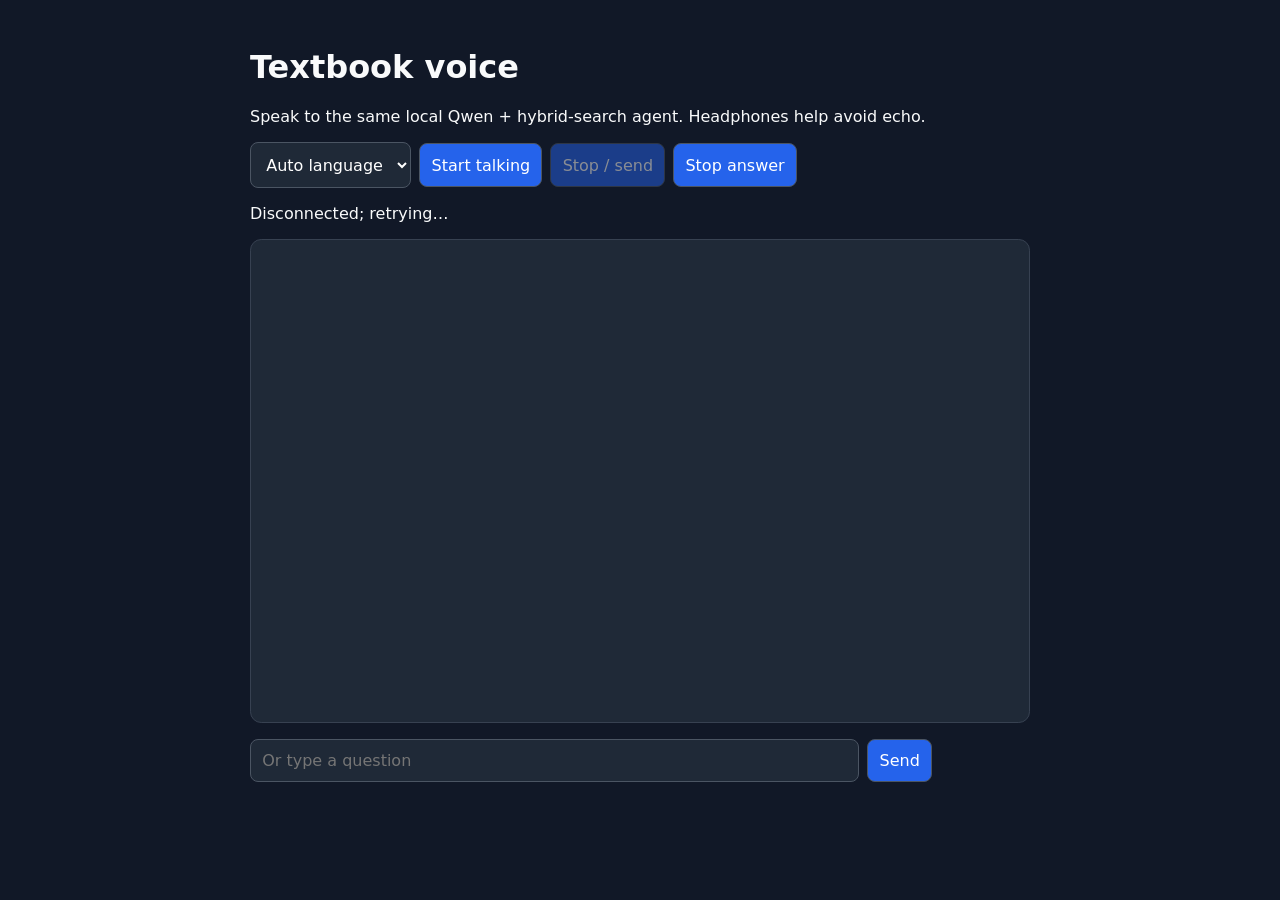
<file: voice_app/index.html>
<!doctype html>
<html lang="en">
<meta charset="utf-8"><meta name="viewport" content="width=device-width,initial-scale=1">
<title>Textbook voice</title>
<style>
body{font:16px system-ui,sans-serif;max-width:780px;margin:3rem auto;padding:0 1rem;background:#111827;color:#f9fafb}
button,select,input{font:inherit;padding:.7rem;border-radius:.5rem;border:1px solid #4b5563}
button{background:#2563eb;color:white;cursor:pointer}button:disabled{opacity:.5;cursor:default}
input{background:#1f2937;color:white;width:75%}select{background:#1f2937;color:white}
.row{display:flex;gap:.5rem;align-items:center;margin:1rem 0}#log{height:50vh;overflow:auto;border:1px solid #374151;border-radius:.7rem;padding:1rem;background:#1f2937;white-space:pre-wrap}
.message{margin:0 0 1.3rem}.who{font-weight:700;color:#93c5fd}.partial{color:#9ca3af}
</style>
<h1>Textbook voice</h1>
<p>Speak to the same local Qwen + hybrid-search agent. Headphones help avoid echo.</p>
<div class="row"><select id="language"><option value="auto">Auto language</option><option value="hr-HR">Hrvatski</option><option value="en-US">English</option></select><button id="talk">Start talking</button><button id="stop" disabled>Stop / send</button><button id="cancel">Stop answer</button></div>
<p id="status">Connecting…</p><p id="partial" class="partial"></p>
<div id="log" aria-live="polite"></div>
<form id="form" class="row"><input id="question" placeholder="Or type a question"><button>Send</button></form>
<script>
const $=id=>document.getElementById(id), log=$('log');
let socket, stream, context, source, worklet, playing=[], nextTime=0;
function status(s){$('status').textContent=s}
function message(who,text){const p=document.createElement('div');p.className='message';const label=document.createElement('div');label.className='who';label.textContent=who;p.append(label,document.createTextNode(text));log.append(p);log.scrollTop=log.scrollHeight}
function connect(){socket=new WebSocket(`ws://${location.host}/ws`);socket.onopen=()=>status('Ready');socket.onclose=()=>{status('Disconnected; retrying…');setTimeout(connect,1500)};socket.onmessage=async e=>{const x=JSON.parse(e.data);if(x.type==='status')status(x.text);if(x.type==='partial')$('partial').textContent=x.text;if(x.type==='user'){message('You',x.text);$('partial').textContent=''}if(x.type==='assistant')message('Agent',x.text);if(x.type==='error')status(x.text);if(x.type==='done')status('Ready');if(x.type==='audio'){const raw=atob(x.data),b=new Uint8Array(raw.length);for(let i=0;i<raw.length;i++)b[i]=raw.charCodeAt(i);await play(b.buffer)}}}
async function play(bytes){context ||= new AudioContext();await context.resume();const decoded=await context.decodeAudioData(bytes);const node=context.createBufferSource();node.buffer=decoded;node.connect(context.destination);node.start(Math.max(context.currentTime,nextTime));nextTime=Math.max(context.currentTime,nextTime)+decoded.duration;playing.push(node);node.onended=()=>playing=playing.filter(n=>n!==node)}
function stopAudio(){for(const node of playing)try{node.stop()}catch{}playing=[];nextTime=0}
async function stopMic(){if(worklet){worklet.port.onmessage=null;worklet.disconnect();worklet=null}if(source){source.disconnect();source=null}if(stream){stream.getTracks().forEach(t=>t.stop());stream=null}$('talk').disabled=false;$('stop').disabled=true}
$('talk').onclick=async()=>{try{stopAudio();stream=await navigator.mediaDevices.getUserMedia({audio:{echoCancellation:true,noiseSuppression:true,autoGainControl:true}});context ||= new AudioContext();await context.resume();await context.audioWorklet.addModule('/capture.js');source=context.createMediaStreamSource(stream);worklet=new AudioWorkletNode(context,'capture');worklet.port.onmessage=e=>{if(socket.readyState===1)socket.send(e.data)};source.connect(worklet);worklet.connect(context.destination);socket.send(JSON.stringify({type:'start',language:$('language').value}));$('talk').disabled=true;$('stop').disabled=false}catch(e){status(`Microphone failed: ${e}`);await stopMic()}};
$('stop').onclick=async()=>{await stopMic();socket.send(JSON.stringify({type:'stop'}))};
$('cancel').onclick=()=>{stopAudio();socket.send(JSON.stringify({type:'cancel'}));status('Answer stopped')};
$('form').onsubmit=e=>{e.preventDefault();const text=$('question').value.trim();if(!text)return;socket.send(JSON.stringify({type:'text',text}));$('question').value=''};
connect();
</script>
</html>
</file>
